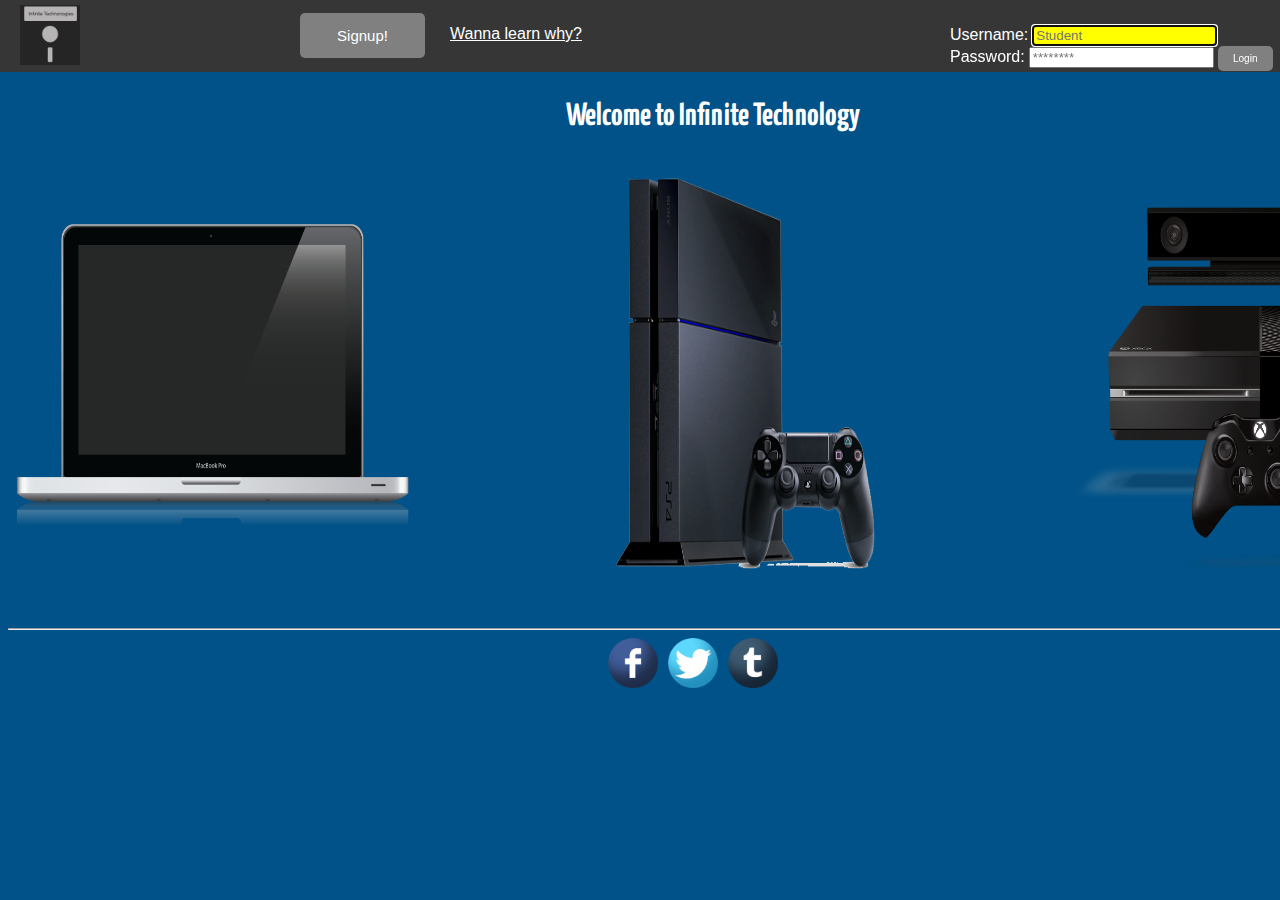
<file: Week 1/Manfredi_Chris_PWA2/index.html>
<!doctype html>  

<!--
	This is the main index of the application
	
	All your script tags should be at the bottom of this file
	
	The only html element in the body is the container div
	Your code should load your page templates into the container
-->

<html lang="en">
<head>

	<meta charset="utf-8">
	<meta http-equiv="X-UA-Compatible" content="IE=edge,chrome=1">
	
	<title>Infinite Technology</title>
	<meta name="description" content="">
	<meta name="author" content="">
	
	<!--  Mobile viewport optimized: j.mp/bplateviewport -->
	<meta name="viewport" content="width=device-width, initial-scale=1.0">
	
	<!-- CSS concatenated and minified via ant build script-->
	<link rel="stylesheet" href="css/style.css">
	<!-- end CSS-->
    
    <link href='http://fonts.googleapis.com/css?family=Yanone+Kaffeesatz' rel='stylesheet' type='text/css'>
	
</head>

<body>
    
    <h1> Welcome to Infinite Technology </h1>
    
    <div id="topbar"></div>
    
    <input type="submit" class="cta" value="Signup!" title="Subscribe" />
    
    <div id="wannalearnwhy">
    <a href="url">Wanna learn why?</a>
    </div>

    <form class="form">
        
        <!-- First Name -->
        <label for="firstname">Username:</label>
        <input type="text" id="firstname" placeholder="Student" autocomplete="off" autofocus>
        
        <!-- Last Name -->
        <label for="lastname">Password:</label>
        <input type="password" id="lastname" placeholder="********" autocomplete="off">
        
        <input type="button" value="Login" id="login">
    </form>
    
    <div id="logo">
    <img src="images/logo.jpg" alt="Logo" width="60px" height="60px">
    </div>
    
    <div class="products"> 
        
<div id="mac">
<a href="#"><img src="images/macbook_pro_vector_by_black__werewolf-d48pz1u.png" alt="mac" width="425px" height="400px"></a>
</div>

<div id="ps4">
<a href="#"><img src="images/ps4.png" alt="ps4" width="425px" height="400px"></a>
</div>

<div id="xboxone">        
<a href="#"><img src="images/xboxone.png" alt="xboxone" width="425px" height="400px"></a>
    </div>

</div>

<div id="footer">

<hr>
<div id="facebook">        
<a href="#"><img src="images/facebook.png" alt="Facebook" width="50px" height="50px"></a>
</div>

<div id="twitter">        
<a href="#"><img src="images/twitter.png" alt="Twitter" width="50px" height="50px"></a>
</div>
    
<div id="tumblr">        
<a href="#"><img src="images/tumblr.png" alt="Tumblr" width="50px" height="50px"></a>
</div>
    
</div>

    
	
	
	
	<!-- jquery -->
	<script src="//ajax.googleapis.com/ajax/libs/jquery/1.11.0/jquery.min.js"></script>
	<!-- plugins -->

	
	<!-- main -->
	<script type="text/javascript" src="js/main.js"></script>
  
</body>
</html>
</file>
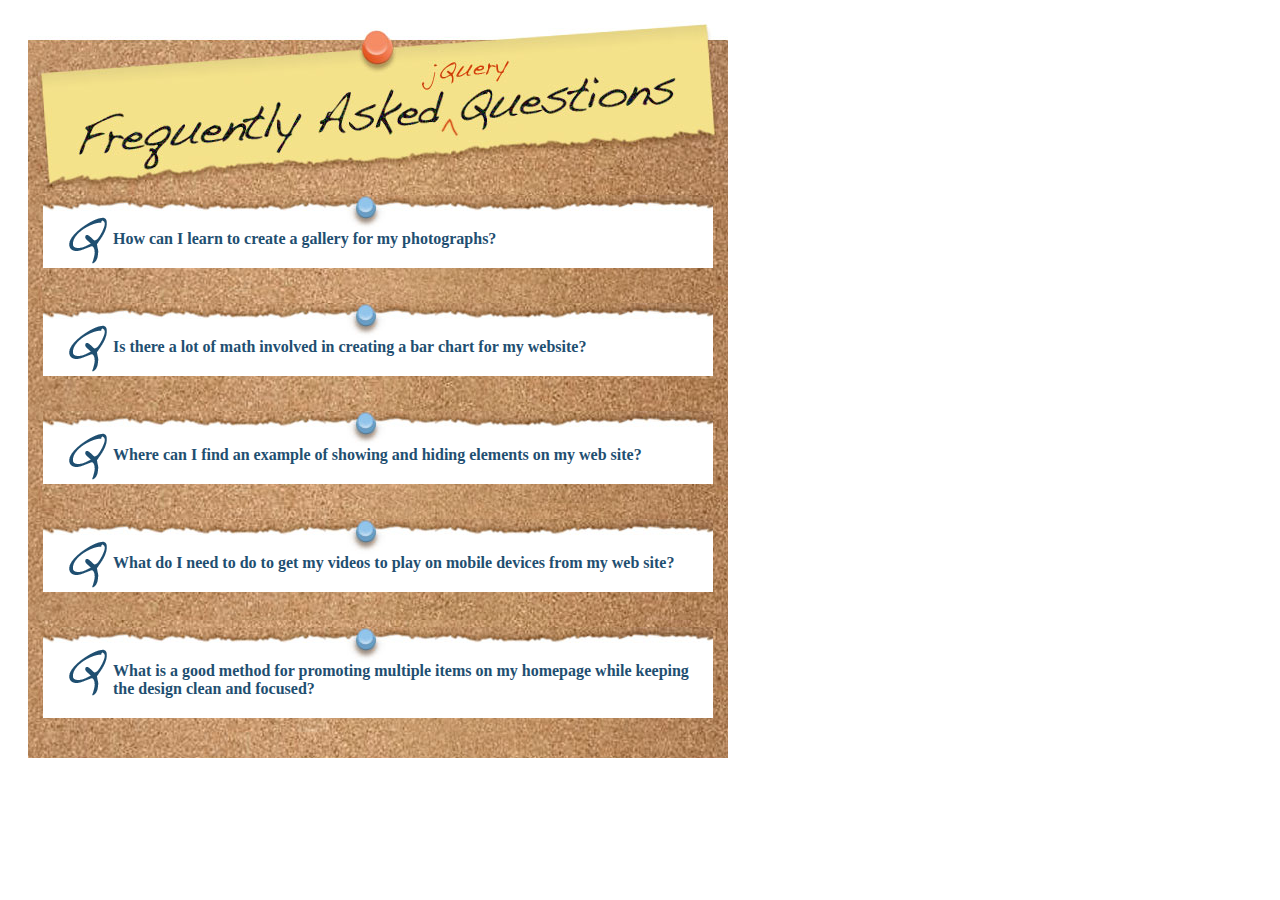
<file: Week 2/Manfredi_Chris_wk2activity/Exercise Files/4 - Final Project/index.html>
<!DOCTYPE html PUBLIC "-//W3C//DTD XHTML 1.0 Transitional//EN" "http://www.w3.org/TR/xhtml1/DTD/xhtml1-transitional.dtd">
<html xmlns="http://www.w3.org/1999/xhtml">
	<head>
		<meta http-equiv="Content-Type" content="text/html; charset=UTF-8" />
		<title>FAQ Listing</title>
		<link rel="stylesheet" type="text/css" href="includes/faq.css" />
		<script type="text/javascript" src="includes/jquery-1.6.min.js"></script>
		<script type="text/javascript" src="includes/faq.js"></script>
	</head>
	<body>

		<div class="faq_container">
			<img src="images/corkboard_heading.jpg" alt="corkboard_heading" width="700" height="175" />

			<!-- Question -->
			<div class="faq">
				<div class="faq_question">
					<p>How can I learn to create a gallery for my photographs?</p>
				</div>
				<div class="faq_answer_container">
					<div class="faq_answer">
						<p>The course listed below covers this topic.</p>
						<ul>
							<li><a href="http://www.lynda.com/Dreamweaver-CS3-tutorials/Create-an-Interactive-Photo-Gallery-with-jQuery-and-Dreamweaver/80446-2.html">Create an Interactive Photo Gallery with jQuery and Dreamweaver</a></li>
						</ul>
					</div>
				</div>
			</div>
			
			<!-- Question -->
			<div class="faq" id="barchart">
				<div class="faq_question">
					<p>Is there a lot of math involved in creating a bar chart for my website?</p>
				</div>
				<div class="faq_answer_container">
					<div class="faq_answer">
						<p><img src="images/diagram.jpg" width="190" height="150" alt="diagram" style="float:right;margin-left:20px;" />In the courses listed below, the instructor shows you how to calculate the heights of each bar based on the size of the bars' container. When using jQuery, the amount of math is surprisingly small! The advantage of this approach is that the chart dimensions can be changed and the bars' height will be set in relation to each other and the height of the chart.</p>
						<ul>
							<li><a href="http://www.lynda.com/jQuery-1-5-tutorials/Create-an-Animated-Bar-Chart-with-jQuery/86001-2.html">Create an Animated Bar Chart with jQuery</a></li>
							<li><a href="http://www.lynda.com/jQuery-1-5-tutorials/Create-an-Animated-Bar-Chart-with-jQuery-and-Dreamweaver/93385-2.html">Create an Animated Bar Chart with jQuery and Dreamweaver</a></li>
						</ul>
					</div>
				</div>
			</div>

			<!-- Question -->
			<div class="faq">
				<div class="faq_question">
					<p>Where can I find an example of showing and hiding elements on my web site?</p>
				</div>
				<div class="faq_answer_container">
					<div class="faq_answer">
						<p>Have a look at the courses below for examples of HTML elements being displayed based on a form element drop-down menu.</p>
						<ul>
							<li><a href="http://www.lynda.com/jQuery-1-5-tutorials/Create-an-Interactive-Map-with-jQuery/87636-2.html">Create an Interactive Map with jQuery</a></li>
							<li><a href="http://www.lynda.com/jQuery-1-5-tutorials/jQuery-Projects-Creating-an-Interactive-Map/80444-2.html">Create an Interactive Map with jQuery and Dreamweaver</a></li>
						</ul>
					</div>
				</div>
			</div>
			
			<!-- Question -->
			<div class="faq">
				<div class="faq_question">
					<p>What do I need to do to get my videos to play on mobile devices from my web site?</p>
				</div>
				<div class="faq_answer_container">
					<div class="faq_answer">
						<p>In the courses listed below, the instructor shows you how to set up videos to play back on computers, tablets, and hand-held devices.</p>
						<ul>
							<li><a href="http://www.lynda.com/jQuery-tutorials/Create-an-Interactive-Video-Gallery-with-jQuery/85999-2.html">Create an Interactive Video Gallery with jQuery</a></li>
							<li><a href="http://www.lynda.com/Dreamweaver-CS3-tutorials/Create-an-Interactive-Video-Gallery-with-jQuery-and-Dreamweaver/87000-2.html">Create an Interactive Video Gallery with jQuery and Dreamweaver</a></li>
						</ul>
					</div>
				</div>
			</div>
			
			<!-- Question -->
			<div class="faq">
				<div class="faq_question">
					<p>What is a good method for promoting multiple items on my homepage while keeping the design clean and focused?</p>
				</div>
				<div class="faq_answer_container">
					<div class="faq_answer">
						<p>The following courses provide step-by-step instruction for creating a rotating marquee for your homepage. This marquee features navigation buttons and supports any number of panels, and is based on standard HTML markup.</p>
						<ul>
							<li><a href="http://www.lynda.com/Dreamweaver-CS3-tutorials/Create-an-Interactive-Homepage-Marquee-with-jQuery-and-Dreamweaver/80445-2.html">Create an Interactive Homepage Marquee with jQuery and Dreamweaver</a></li>
						</ul>
						<p><em>See also:</em></p>
						<ul>
							<li><a href="http://www.lynda.com/jQuery-tutorials/Set-a-Marquee-to-Autoplay-with-jQuery/85223-2.html">Set a Marquee to Autoplay with jQuery</a></li>
							<li><a href="http://www.lynda.com/Dreamweaver-CS3-tutorials/Set-a-Marquee-to-Autoplay-with-jQuery-and-Dreamweaver/85224-2.html">Set a Marquee to Autoplay with jQuery and Dreamweaver</a></li>
						</ul>
					</div>
				</div>
			</div>
			
		</div>
			
					
	</body>
</html>
</file>
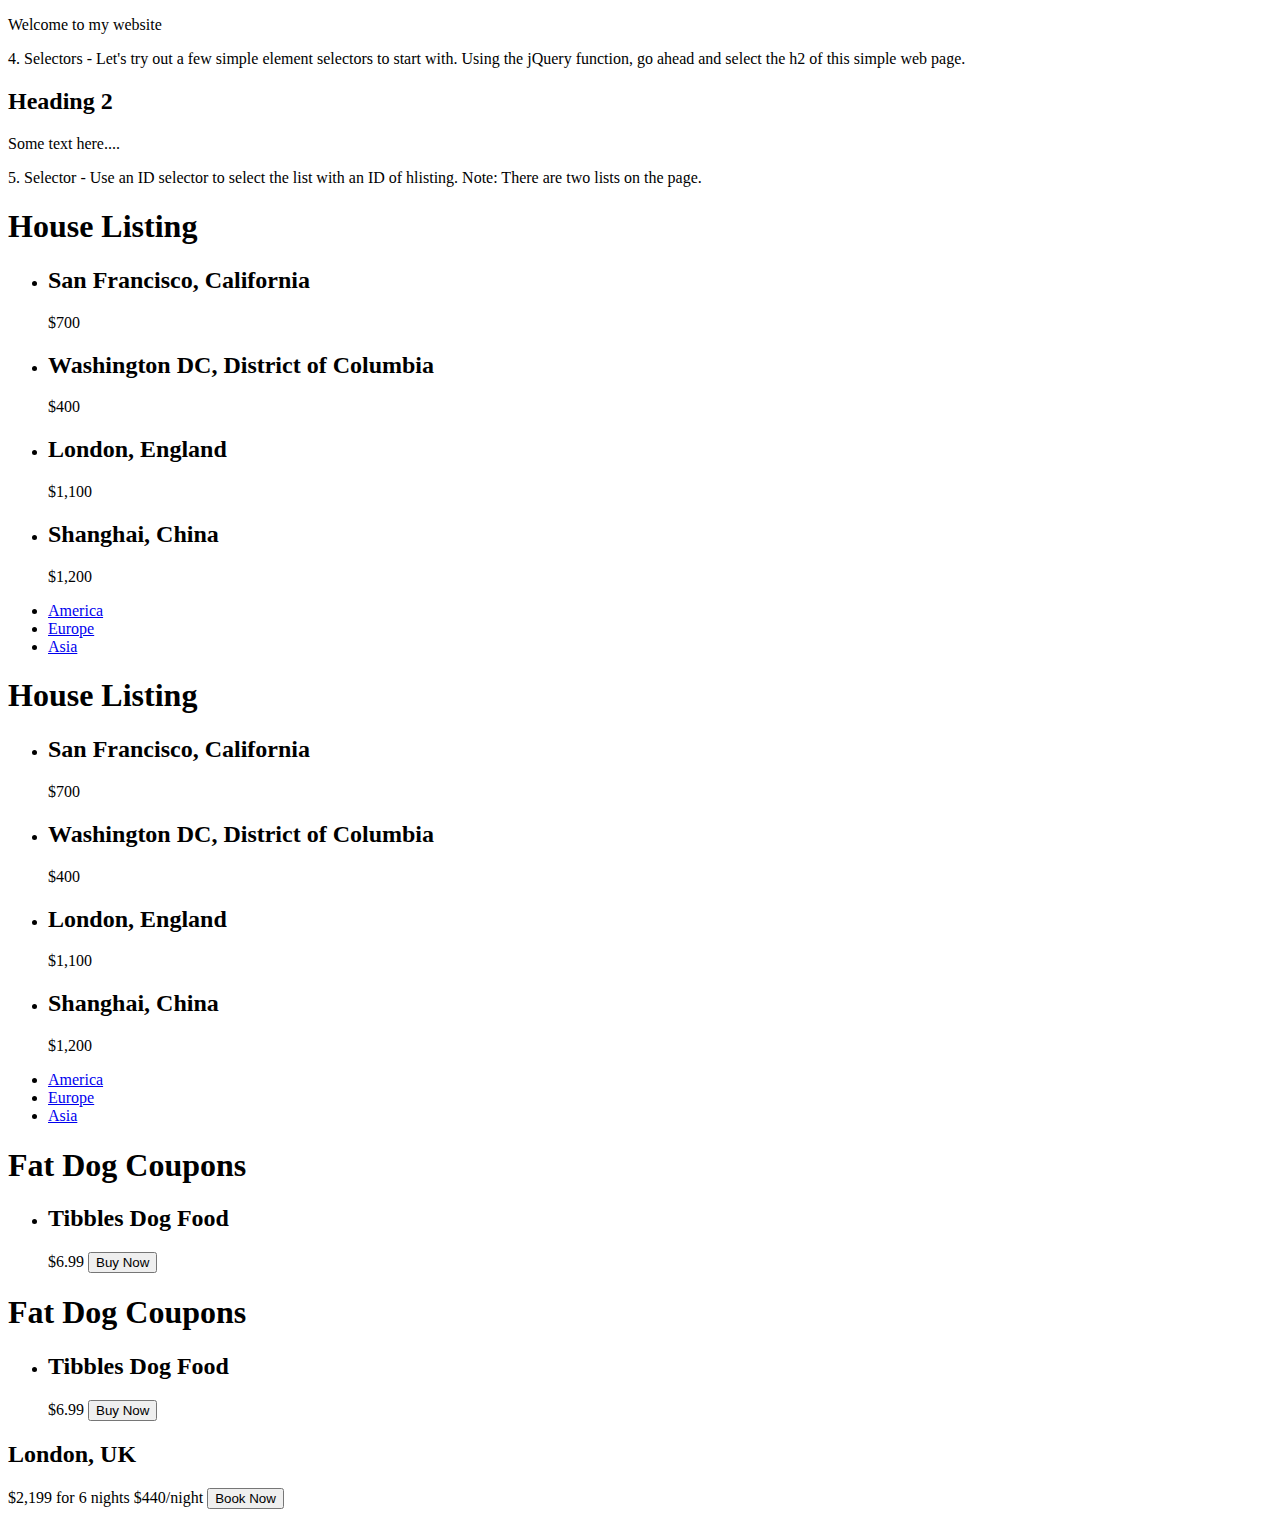
<file: Week 1/Manfredi_Chris_Activity_Week1/wk1Activity.html>
<!doctype html>
<html>
<head>
<meta charset="UTF-8">
<title>Week 1: jQuery Fundamentals</title>
<!--Include your name in the head of this document.-->
<!--Selectors, Manipulators and CSS Methods-->
    <script type="text/javascript" src="js/jquery-1.11.0.min.js">
    </script>
    <script type="text/javascript" src="js/wk1activity.js">
    </script>
    
</head>

<body>
    
<p id="paragraph"> Welcome to my website</p>

<p>
4. Selectors -  Let's try out a few simple element selectors to start with. Using the jQuery function, go ahead and select the h2 of this simple web page.
</p>

<h2>Heading 2</h2>
<p> Some text here....</p>


<p>5. Selector - Use an ID selector to select the list with an ID of hlisting. Note: There are two lists on the page. </p>

<div id="wrapper">
  <h1>House Listing</h1>
  	<ul id="hlisting">
   		<li class="hlisting america">
     		 <h2>San Francisco, California</h2>
      			<span class="details">$700</span>
    	</li>
    	<li class="hlisting america">
     		 <h2>Washington DC, District of Columbia</h2>
      			<span class="details">$400</span>
    	</li>
   		<li class="hlisting europe">
     		 <h2>London, England</h2>
      			<span class="details">$1,100</span>
    	</li>
   		<li class="hlisting asia">
     		 <h2>Shanghai, China</h2>
      		<span class="details">$1,200</span>
    	</li>
  </ul>

</div>
 
 <ul class="sorting">
    <li><a href="#">America</a></li>
    <li><a href="#">Europe</a></li>
    <li><a href="#">Asia</a></li>
  </ul>



<!--6. Using a class selector, select all the house listings with a class of america.-->

<div id="wrapper">
  <h1>House Listing</h1>
  	<ul id="hlisting">
   		<li class="hlisting america">
     		 <h2>San Francisco, California</h2>
      			<span class="details">$700</span>
    	</li>
    	<li class="hlisting america">
     		 <h2>Washington DC, District of Columbia</h2>
      			<span class="details">$400</span>
    	</li>
   		<li class="hlisting europe">
     		 <h2>London, England</h2>
      			<span class="details">$1,100</span>
    	</li>
   		<li class="hlisting asia">
     		 <h2>Shanghai, China</h2>
      		<span class="details">$1,200</span>
    	</li>
  </ul>

</div>
 
 <ul class="sorting">
    <li><a href="#">America</a></li>
    <li><a href="#">Europe</a></li>
    <li><a href="#">Asia</a></li>
  </ul>


<!--7. Manuplating-Create a span node with the phone number, 1-555-Tibbles and set it to the message variable.-->

<div id="container">
  <h1>Fat Dog Coupons</h1>
  <ul>
    <li class="usa coupons">
      <h2>Tibbles Dog Food</h2>
      <span class="details">$6.99</span>
      <button class="buy">Buy Now</button>
    </li>
  </ul>
</div>

<!--8. Manuplating - Add the phone number immediately before the "Buy Now" button. -->

<div id="container">
  <h1>Fat Dog Coupons</h1>
  <ul>
    <li class="usa coupons">
      <h2>Tibbles Dog Food</h2>
      <span class="details">$6.99</span>
      <button class="buy">Buy Now</button>
    </li>
  </ul>
</div>

<!--9. CSS - Set the background-color to #252b30 using the css method whenever the mouseenter event is triggered.-->


<div id="container">
<li class="trip uk" data-discount="149">
      <h2>London, UK</h2>
      <span class="details">$2,199 for 6 nights</span>
      <span class="per-night"><span class="price">$440</span>/night</span>
      <button class="book">Book Now</button>
</li>
</div>

<!--1. Embed the Google CDN-->


<!--2. Embed the jquery library to this html document.-->
<script type="text/javascript" src="js/jquery-1.11.0.min.js"></script>


<!--3. Embed your custom jQuery file to this html document.-->
<script type="text/javascript" src="js/wk1activity.js"></script>


</body>
</html>
</file>
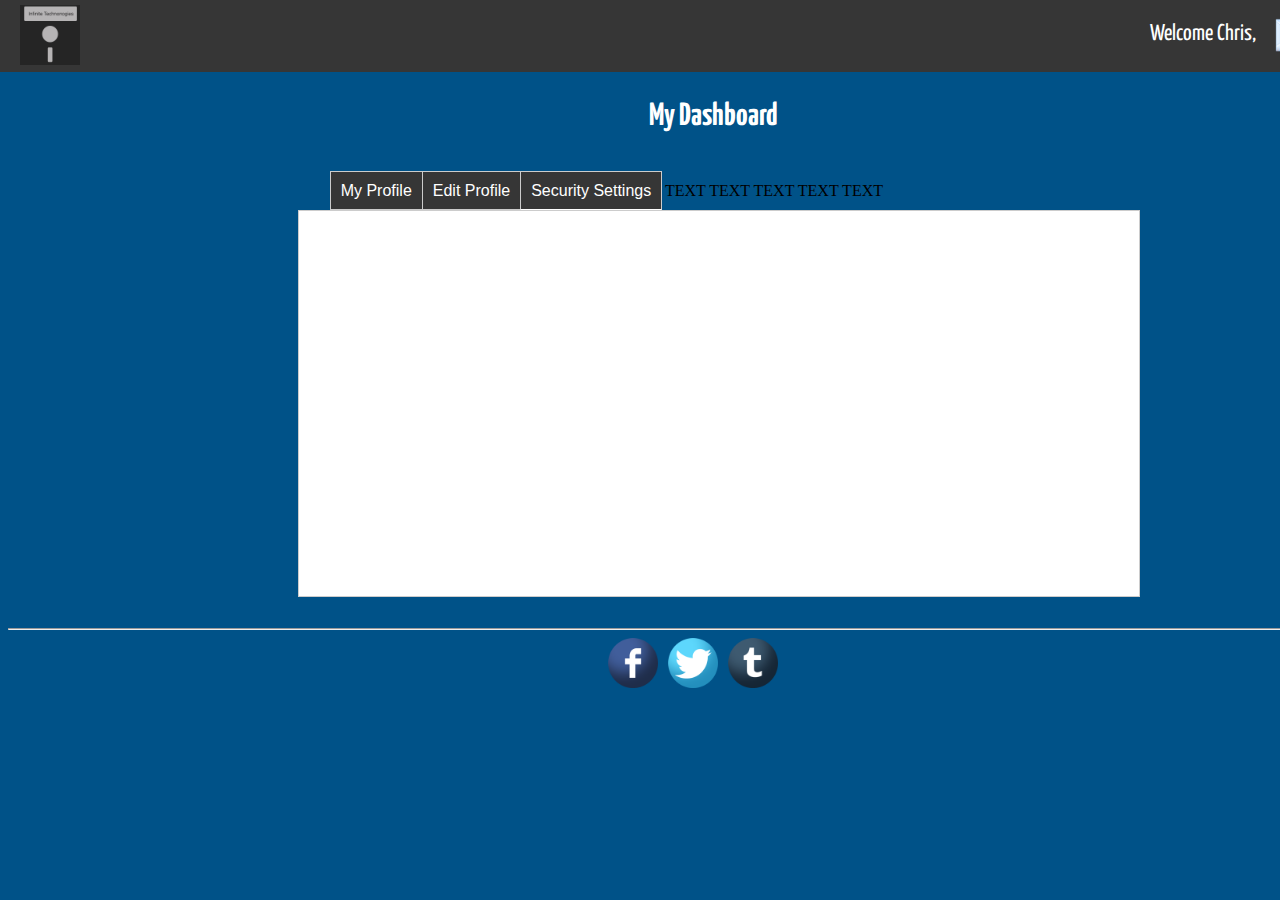
<file: Week 1/Manfredi_Chris_PWA2/dashboard.html>
<!doctype html>  

<!--
	This is the main index of the application
	
	All your script tags should be at the bottom of this file
	
	The only html element in the body is the container div
	Your code should load your page templates into the container
-->

<html lang="en">
<head>

	<meta charset="utf-8">
	<meta http-equiv="X-UA-Compatible" content="IE=edge,chrome=1">
	
	<title>Infinite Technology</title>
	<meta name="description" content="">
	<meta name="author" content="">
	
	<!--  Mobile viewport optimized: j.mp/bplateviewport -->
	<meta name="viewport" content="width=device-width, initial-scale=1.0">
	
	<!-- CSS concatenated and minified via ant build script-->
	<link rel="stylesheet" href="css/style.css">
	<!-- end CSS-->
    
    <link href='http://fonts.googleapis.com/css?family=Yanone+Kaffeesatz' rel='stylesheet' type='text/css'>
	
</head>

<body>
    
    <h1> My Dashboard </h1>
    
    <div id="topbar"></div>
    
    <div id="logo">
    <img src="images/logo.jpg" alt="Logo" width="60px" height="60px">
    </div>
    
    <img src="images/messages.png" alt="Logo" width="50px" height="50px" id="messages">
    
    <img src="images/settings.png" alt="Logo" width="50px" height="50px" id="settings">
    
        <img src="images/arrow.png" alt="Logo" width="30px" height="30px" id="arrow">
    
    <div id="welcome">
        <p> Welcome Chris,</p>
        </div>
    
<div class="tabs">
    
   <div class="tab">
       <input type="radio" id="tab-1" name="tab-group-1" checked>
       <label for="tab-1">Security Settings</label>
       
       TEXT TEXT TEXT TEXT TEXT
       
       <div class="content">
           
       
       
       
       </div> 
   </div>
    
   <div class="tab">
       <input type="radio" id="tab-2" name="tab-group-1">
       <label for="tab-2">Edit Profile</label>
       
       <div class="content">
            <h3> About Me</h3>
           <textarea rows="3" cols="50"></textarea>
            <h3> About Me</h3>
           <textarea rows="3" cols="50"></textarea>
           
           <h3> Profile Picture </h3>
           <input name="profilepic" id="profilepic" type="file" />
           
           
                   <input type="button" value="Go" id="go">

           
           
        

       </div> 
   </div>
    
    <div class="tab">
       <input type="radio" id="tab-3" name="tab-group-1">
       <label for="tab-3">My Profile</label>
     
       <div class="content">
           
           <h4> Chris Manfredi</h4>
           
           <p> text text text text</p>
           
          <img src="images/picture.png" alt="ProfilePicture" width="230px" height="190px" class="profilepic">
           
                      <p id="profiltext"> text text text text</p>

           
            <h3> Chris Manfredi</h3>
       </div> 
   </div>
    
</div>

<div id="footer">

<hr>
<div id="facebook">        
<a href="#"><img src="images/facebook.png" alt="Facebook" width="50px" height="50px"></a>
</div>

<div id="twitter">        
<a href="#"><img src="images/twitter.png" alt="Twitter" width="50px" height="50px"></a>
</div>
    
<div id="tumblr">        
<a href="#"><img src="images/tumblr.png" alt="Tumblr" width="50px" height="50px"></a>
</div>
    
</div>

    
	
	
	
	<!-- jquery -->
	<script src="//ajax.googleapis.com/ajax/libs/jquery/1.11.0/jquery.min.js"></script>
	<!-- plugins -->

	
	<!-- main -->
	<script type="text/javascript" src="js/main.js"></script>
  
</body>
</html>
</file>
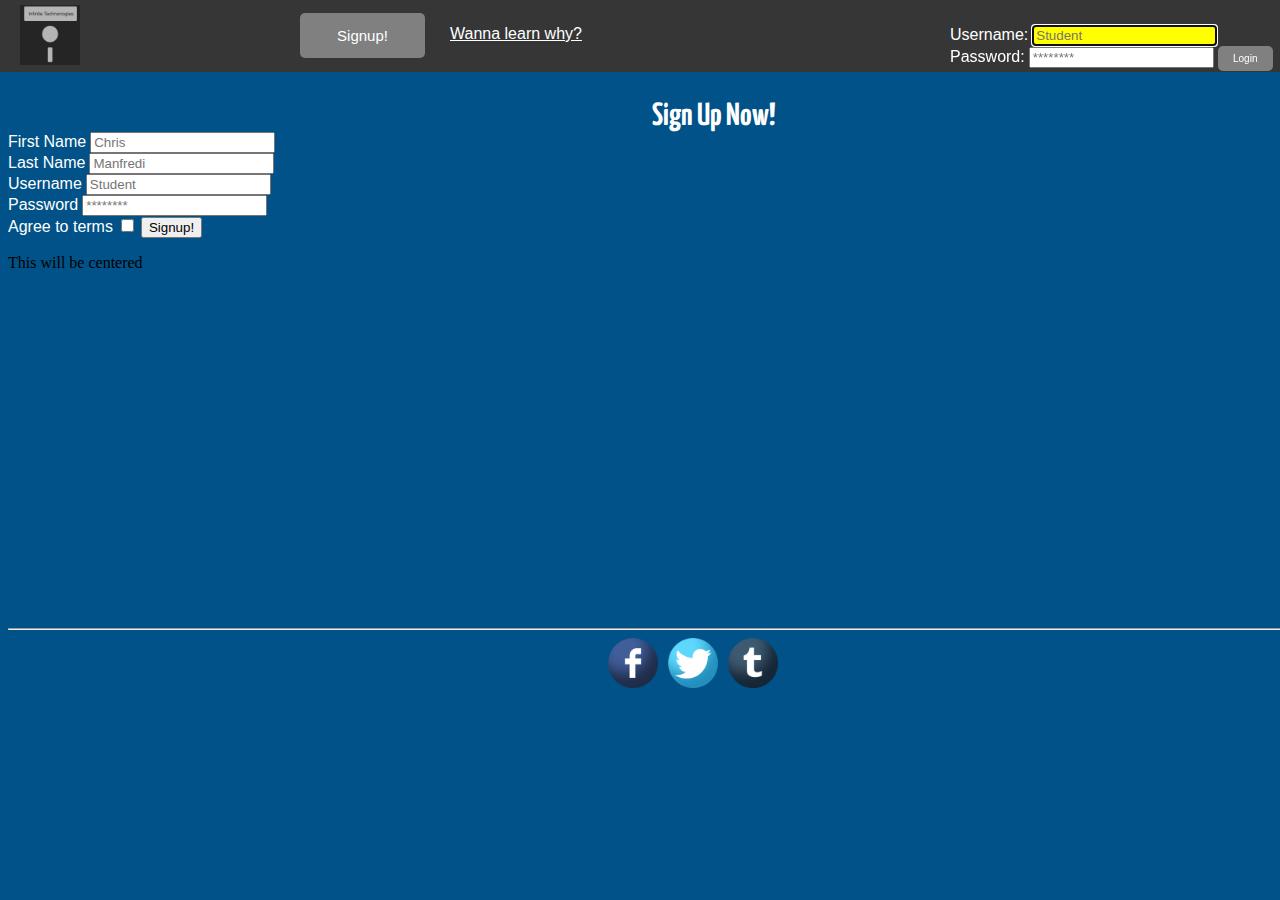
<file: Week 1/Manfredi_Chris_PWA2/signup.html>
<!doctype html>  

<!--
	This is the main index of the application
	
	All your script tags should be at the bottom of this file
	
	The only html element in the body is the container div
	Your code should load your page templates into the container
-->

<html lang="en">
<head>

	<meta charset="utf-8">
	<meta http-equiv="X-UA-Compatible" content="IE=edge,chrome=1">
	
	<title>Infinite Technology</title>
	<meta name="description" content="">
	<meta name="author" content="">
	
	<!--  Mobile viewport optimized: j.mp/bplateviewport -->
	<meta name="viewport" content="width=device-width, initial-scale=1.0">
	
	<!-- CSS concatenated and minified via ant build script-->
	<link rel="stylesheet" href="css/style.css">
	<!-- end CSS-->
    
    <link href='http://fonts.googleapis.com/css?family=Yanone+Kaffeesatz' rel='stylesheet' type='text/css'>
	
</head>

<body>
    
    <h1> Sign Up Now! </h1>
    
    <div id="topbar"></div>
    
    <input type="submit" class="cta" value="Signup!" />
    
    <div id="wannalearnwhy">
    <a href="url">Wanna learn why?</a>
    </div>

    <form class="form">
        
      
        <label for="firstname">Username:</label>
        <input type="text" id="firstname" placeholder="Student" autocomplete="off" autofocus>
        
      
        <label for="lastname">Password:</label>
        <input type="password" id="lastname" placeholder="********" autocomplete="off">
        
        <input type="button" value="Login" id="login">
    </form>
    
    <div id="logo">
    <img src="images/logo.jpg" alt="Logo" width="60px" height="60px">
    </div>
    
    <form class="signupform">
        
        
        <label for="firstname">First Name</label>
        <input type="text" placeholder="Chris" autocomplete="off" autofocus>
        
        <br>
        
        <label for="lastname">Last Name</label>
        <input type="text" placeholder="Manfredi" autocomplete="off" autofocus>
        
        <br>
        
        <label for="username">Username</label>
        <input type="text" placeholder="Student" autocomplete="off" autofocus>
        
        <br>
        
        <label for="password">Password</label>
        <input type="password" placeholder="********" autocomplete="off" autofocus>
        
        <br>
        
        <label for="firstname">Agree to terms</label>
        <input type="checkbox" autofocus>
        
        <input type="submit" class="signup" value="Signup!">
        
        <p> This will be centered</p>

        
</form>
        
    
    

<div id="footer">

<hr>
<div id="facebook">        
<a href="#"><img src="images/facebook.png" alt="Facebook" width="50px" height="50px"></a>
</div>

<div id="twitter">        
<a href="#"><img src="images/twitter.png" alt="Twitter" width="50px" height="50px"></a>
</div>
    
<div id="tumblr">        
<a href="#"><img src="images/tumblr.png" alt="Tumblr" width="50px" height="50px"></a>
</div>
    
</div>

    
	
	
	
	<!-- jquery -->
	<script src="//ajax.googleapis.com/ajax/libs/jquery/1.11.0/jquery.min.js"></script>
	<!-- plugins -->

	
	<!-- main -->
	<script type="text/javascript" src="js/main.js"></script>
  
</body>
</html>
</file>
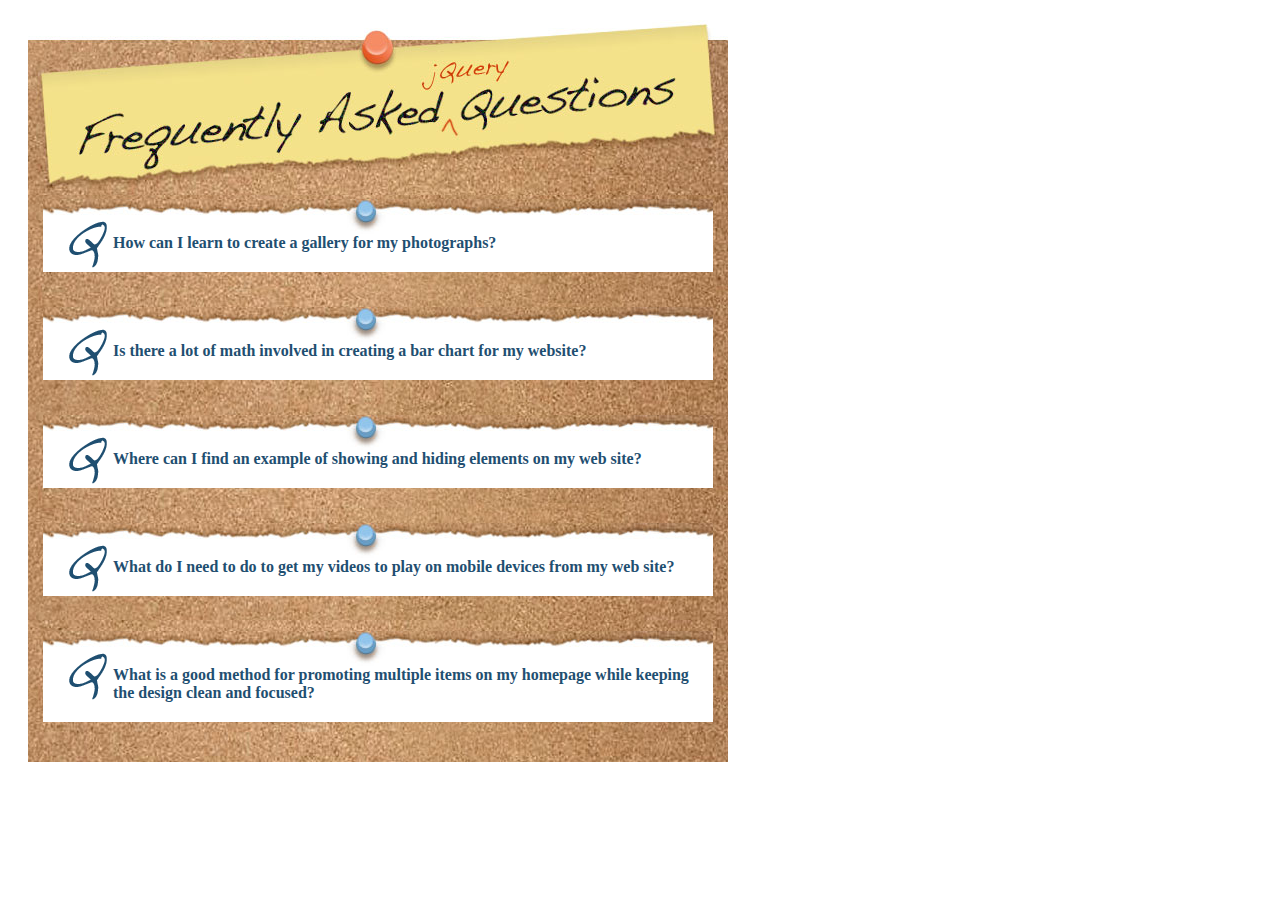
<file: Week 2/Manfredi_Chris_wk2activity/faq.html>
<!doctype html>  
<html lang="en">
<head>

	<meta charset="utf-8">
	<meta http-equiv="X-UA-Compatible" content="IE=edge,chrome=1">
	
	<title>FAQ</title>
	<meta name="description" content="">
	<meta name="author" content="">
	
	<!--  Mobile viewport optimized: j.mp/bplateviewport -->
	<meta name="viewport" content="width=device-width, initial-scale=1.0">
	
	<!-- CSS concatenated and minified via ant build script-->
	<link rel="stylesheet" href="css/style.css">
	<!-- end CSS-->
	
</head>

<body>
    
    <div class="faq_container">
        <img src="images/corkboard_heading.jpg"/>
            <!-- Question -->
<div class="faq">
	<div class="faq_question">
		<p>How can I learn to create a gallery for my photographs?</p>
	</div>
	<div class="faq_answer_container">
		<div class="faq_answer">
			<p>The course listed below covers this topic.</p>
			<ul>
				<li><a href="http://www.lynda.com/Dreamweaver-CS3-tutorials/Create-an-Interactive-Photo-Gallery-with-jQuery-and-Dreamweaver/80446-2.html">Create an Interactive Photo Gallery with jQuery and Dreamweaver</a></li>
			</ul>
		</div>
	</div>
</div>

<!-- Question -->
<div class="faq" id="barchart">
	<div class="faq_question">
		<p>Is there a lot of math involved in creating a bar chart for my website?</p>
	</div>
	<div class="faq_answer_container">
		<div class="faq_answer">
			<p><img src="images/diagram.jpg" width="190" height="150" alt="diagram" style="float:right;margin-left:20px;" />In the courses listed below, the instructor shows you how to calculate the heights of each bar based on the size of the bars' container. When using jQuery, the amount of math is surprisingly small! The advantage of this approach is that the chart dimensions can be changed and the bars' height will be set in relation to each other and the height of the chart.</p>
			<ul>
				<li><a href="http://www.lynda.com/jQuery-1-5-tutorials/Create-an-Animated-Bar-Chart-with-jQuery/86001-2.html">Create an Animated Bar Chart with jQuery</a></li>
				<li><a href="http://www.lynda.com/jQuery-1-5-tutorials/Create-an-Animated-Bar-Chart-with-jQuery-and-Dreamweaver/93385-2.html">Create an Animated Bar Chart with jQuery and Dreamweaver</a></li>
			</ul>
		</div>
	</div>
</div>

<!-- Question -->
<div class="faq">
	<div class="faq_question">
		<p>Where can I find an example of showing and hiding elements on my web site?</p>
	</div>
	<div class="faq_answer_container">
		<div class="faq_answer">
			<p>Have a look at the courses below for examples of HTML elements being displayed based on a form element drop-down menu.</p>
			<ul>
				<li><a href="http://www.lynda.com/jQuery-1-5-tutorials/Create-an-Interactive-Map-with-jQuery/87636-2.html">Create an Interactive Map with jQuery</a></li>
				<li><a href="http://www.lynda.com/jQuery-1-5-tutorials/jQuery-Projects-Creating-an-Interactive-Map/80444-2.html">Create an Interactive Map with jQuery and Dreamweaver</a></li>
			</ul>
		</div>
	</div>
</div>

<!-- Question -->
<div class="faq">
	<div class="faq_question">
		<p>What do I need to do to get my videos to play on mobile devices from my web site?</p>
	</div>
	<div class="faq_answer_container">
		<div class="faq_answer">
			<p>In the courses listed below, the instructor shows you how to set up videos to play back on computers, tablets, and hand-held devices.</p>
			<ul>
				<li><a href="http://www.lynda.com/jQuery-tutorials/Create-an-Interactive-Video-Gallery-with-jQuery/85999-2.html">Create an Interactive Video Gallery with jQuery</a></li>
				<li><a href="http://www.lynda.com/Dreamweaver-CS3-tutorials/Create-an-Interactive-Video-Gallery-with-jQuery-and-Dreamweaver/87000-2.html">Create an Interactive Video Gallery with jQuery and Dreamweaver</a></li>
			</ul>
		</div>
	</div>
</div>

<!-- Question -->
<div class="faq">
	<div class="faq_question">
		<p>What is a good method for promoting multiple items on my homepage while keeping the design clean and focused?</p>
	</div>
	<div class="faq_answer_container">
		<div class="faq_answer">
			<p>The following courses provide step-by-step instruction for creating a rotating marquee for your homepage. This marquee features navigation buttons and supports any number of panels, and is based on standard HTML markup.</p>
			<ul>
				<li><a href="http://www.lynda.com/Dreamweaver-CS3-tutorials/Create-an-Interactive-Homepage-Marquee-with-jQuery-and-Dreamweaver/80445-2.html">Create an Interactive Homepage Marquee with jQuery and Dreamweaver</a></li>
			</ul>
			<p><em>See also:</em></p>
			<ul>
				<li><a href="http://www.lynda.com/jQuery-tutorials/Set-a-Marquee-to-Autoplay-with-jQuery/85223-2.html">Set a Marquee to Autoplay with jQuery</a></li>
				<li><a href="http://www.lynda.com/Dreamweaver-CS3-tutorials/Set-a-Marquee-to-Autoplay-with-jQuery-and-Dreamweaver/85224-2.html">Set a Marquee to Autoplay with jQuery and Dreamweaver</a></li>
			</ul>
		</div>
	</div>
</div>
    </div>
    

	
	<!-- main -->
    <script type="text/javascript" src="js/jquery-1.6.min.js"></script> 
    <script type="text/javascript" src="js/faq.js"></script> 
    
</body>
</html>
</file>
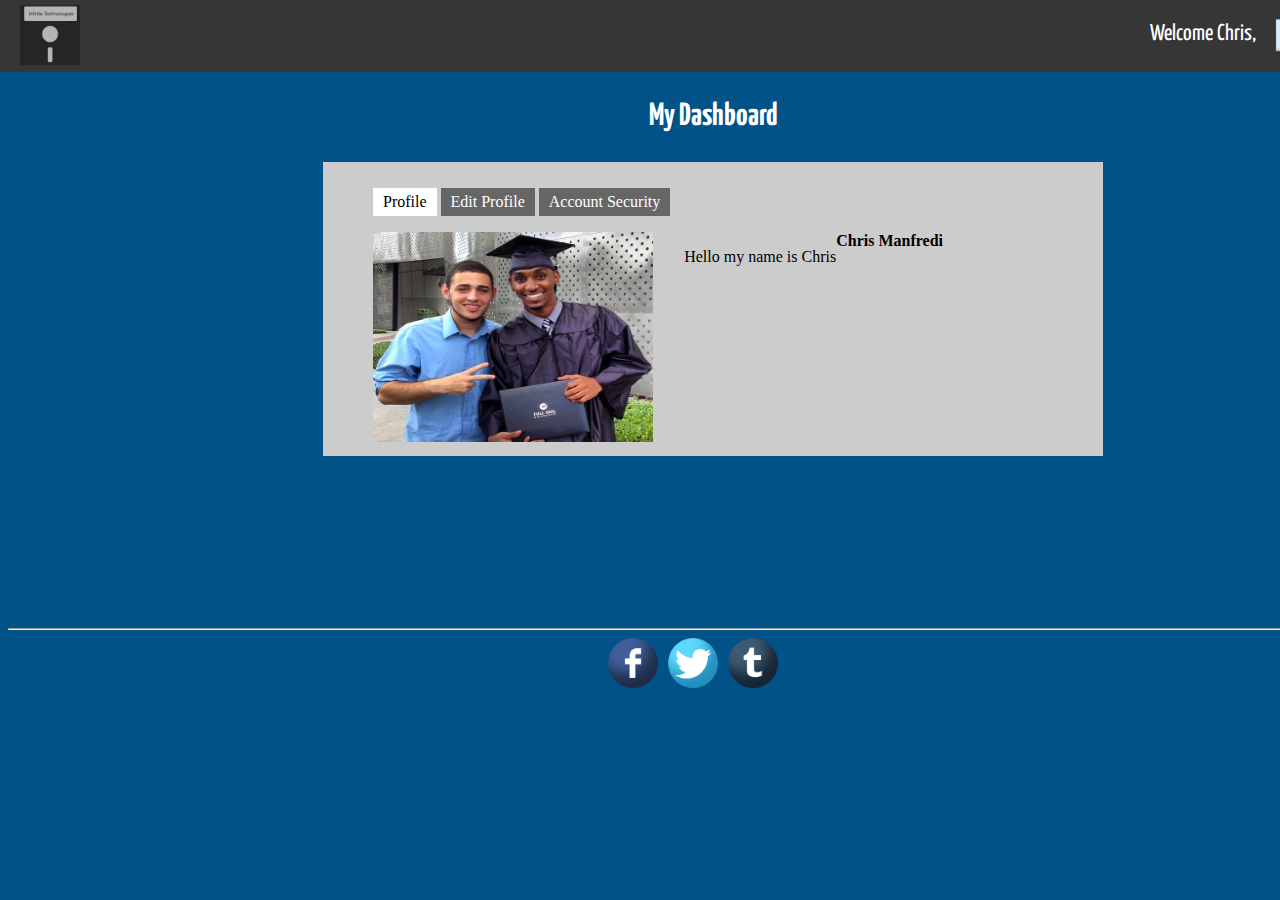
<file: Week 2/Manfredi_Christopher_Week2Milestone/dashboard.html>
<!doctype html>  

<!--
	This is the main index of the application
	
	All your script tags should be at the bottom of this file
	
	The only html element in the body is the container div
	Your code should load your page templates into the container
-->

<html lang="en">
<head>

	<meta charset="utf-8">
	<meta http-equiv="X-UA-Compatible" content="IE=edge,chrome=1">
	
	<title>Infinite Technology</title>
	<meta name="description" content="">
	<meta name="author" content="">
	
	<!--  Mobile viewport optimized: j.mp/bplateviewport -->
	<meta name="viewport" content="width=device-width, initial-scale=1.0">
	
	<!-- CSS concatenated and minified via ant build script-->
	<link rel="stylesheet" href="css/style.css">
	<!-- end CSS-->
    
    <link href='http://fonts.googleapis.com/css?family=Yanone+Kaffeesatz' rel='stylesheet' type='text/css'>
	
</head>

<body>
    
    <h1> My Dashboard </h1>
    
    <div id="topbar"></div>
    
    <div id="logo">
    <img src="images/logo.jpg" alt="Logo" width="60px" height="60px">
    </div>
    
    <img src="images/messages.png" alt="Logo" width="50px" height="50px" id="messages">
    
    <img src="images/settings.png" alt="Logo" width="50px" height="50px" id="settings">
    
        <img src="images/arrow.png" alt="Logo" width="30px" height="30px" id="arrow">
    
    <div id="welcome">
        <p> Welcome Chris,</p>
        </div>
    
    
<div class="mytabs">
    <ul class='tabs'>
        <li><a href='#tab1'>Profile</a></li>
        <li><a href='#tab2'>Edit Profile</a></li>
        <li><a href='#tab3'>Account Security</a></li>
    </ul>
    
    <div id='tab1'>
        <img src="images/picture.png" alt="ProfilePicture" width="280px" height="210px" class="profilepic">
        <h4> Chris Manfredi </h4>
        <p id="profile"> Hello my name is Chris</p>
        </div>
    <div id='tab2'>
        <h2> Edit Profile</h2>
        <textarea rows="7" cols="50"></textarea>
        <button class="save">Save</button>
        </div>
    <div id='tab3'>
        <label for="security">Display Birthday On Profile</label><br>
        <input type="radio" name="sex" value="male"> Yes <br>
        <input type="radio" name="sex" value="female"> No <br>
        
        <br>
        
        <label for="security">Login To Account Automatically</label><br>
        <input type="radio" name="sex" value="male"> Yes <br>
        <input type="radio" name="sex" value="female"> No <br>
        <button class="save">Save</button>
    </div>
</div>           
                    
<div id="footer">

<hr>
<div id="facebook">        
<a href="#"><img src="images/facebook.png" alt="Facebook" width="50px" height="50px"></a>
</div>

<div id="twitter">        
<a href="#"><img src="images/twitter.png" alt="Twitter" width="50px" height="50px"></a>
</div>
    
<div id="tumblr">        
<a href="#"><img src="images/tumblr.png" alt="Tumblr" width="50px" height="50px"></a>
</div>
    
</div>

    
	
	
	
	<!-- jquery -->
	<script src="http://ajax.googleapis.com/ajax/libs/jquery/1.11.0/jquery.min.js"></script>
	<!-- plugins -->

	
	<!-- main -->
	<script type="text/javascript" src="js/main.js"></script>
  
</body>
</html>
</file>
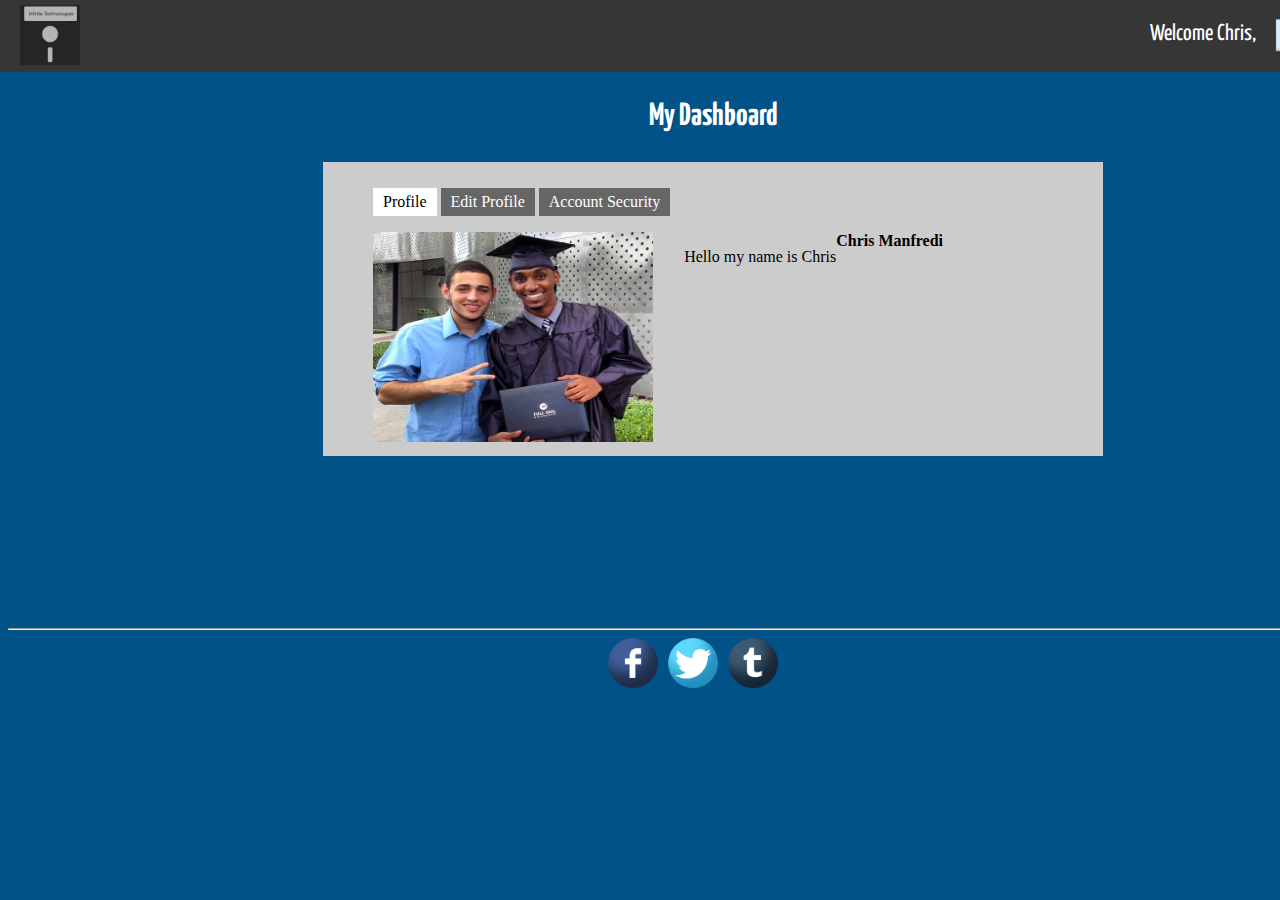
<file: Week 2/Manfredi_Christopher_Week2Milestone/projects.html>
<!doctype html>  

<!--
	This is the main index of the application
	
	All your script tags should be at the bottom of this file
	
	The only html element in the body is the container div
	Your code should load your page templates into the container
-->

<html lang="en">
<head>

	<meta charset="utf-8">
	<meta http-equiv="X-UA-Compatible" content="IE=edge,chrome=1">
	
	<title>Infinite Technology</title>
	<meta name="description" content="">
	<meta name="author" content="">
	
	<!--  Mobile viewport optimized: j.mp/bplateviewport -->
	<meta name="viewport" content="width=device-width, initial-scale=1.0">
	
	<!-- CSS concatenated and minified via ant build script-->
	<link rel="stylesheet" href="css/style.css">
	<!-- end CSS-->
    
    <link href='http://fonts.googleapis.com/css?family=Yanone+Kaffeesatz' rel='stylesheet' type='text/css'>
	
</head>

<body>
    
    <h1> My Dashboard </h1>
    
    <div id="topbar"></div>
    
    <div id="logo">
    <img src="images/logo.jpg" alt="Logo" width="60px" height="60px">
    </div>
    
    <img src="images/messages.png" alt="Logo" width="50px" height="50px" id="messages">
    
    <img src="images/settings.png" alt="Logo" width="50px" height="50px" id="settings">
    
        <img src="images/arrow.png" alt="Logo" width="30px" height="30px" id="arrow">
    
    <div id="welcome">
        <p> Welcome Chris,</p>
        </div>
    
    
<div class="mytabs">
    <ul class='tabs'>
        <li><a href='#tab1'>Profile</a></li>
        <li><a href='#tab2'>Edit Profile</a></li>
        <li><a href='#tab3'>Account Security</a></li>
    </ul>
    
    <div id='tab1'>
        <img src="images/picture.png" alt="ProfilePicture" width="280px" height="210px" class="profilepic">
        <h4> Chris Manfredi </h4>
        <p id="profile"> Hello my name is Chris</p>
        </div>
    <div id='tab2'>
        <h2> Edit Profile</h2>
        <textarea rows="7" cols="50"></textarea>
        <button class="save">Save</button>
        </div>
    <div id='tab3'>
        <label for="security">Display Birthday On Profile</label><br>
        <input type="radio" name="sex" value="male"> Yes <br>
        <input type="radio" name="sex" value="female"> No <br>
        
        <br>
        
        <label for="security">Login To Account Automatically</label><br>
        <input type="radio" name="sex" value="male"> Yes <br>
        <input type="radio" name="sex" value="female"> No <br>
        <button class="save">Save</button>
    </div>
</div>           
                    
<div id="footer">

<hr>
<div id="facebook">        
<a href="#"><img src="images/facebook.png" alt="Facebook" width="50px" height="50px"></a>
</div>

<div id="twitter">        
<a href="#"><img src="images/twitter.png" alt="Twitter" width="50px" height="50px"></a>
</div>
    
<div id="tumblr">        
<a href="#"><img src="images/tumblr.png" alt="Tumblr" width="50px" height="50px"></a>
</div>
    
</div>

    
	
	
	
	<!-- jquery -->
	<script src="http://ajax.googleapis.com/ajax/libs/jquery/1.11.0/jquery.min.js"></script>
	<!-- plugins -->

	
	<!-- main -->
	<script type="text/javascript" src="js/main.js"></script>
  
</body>
</html>
</file>
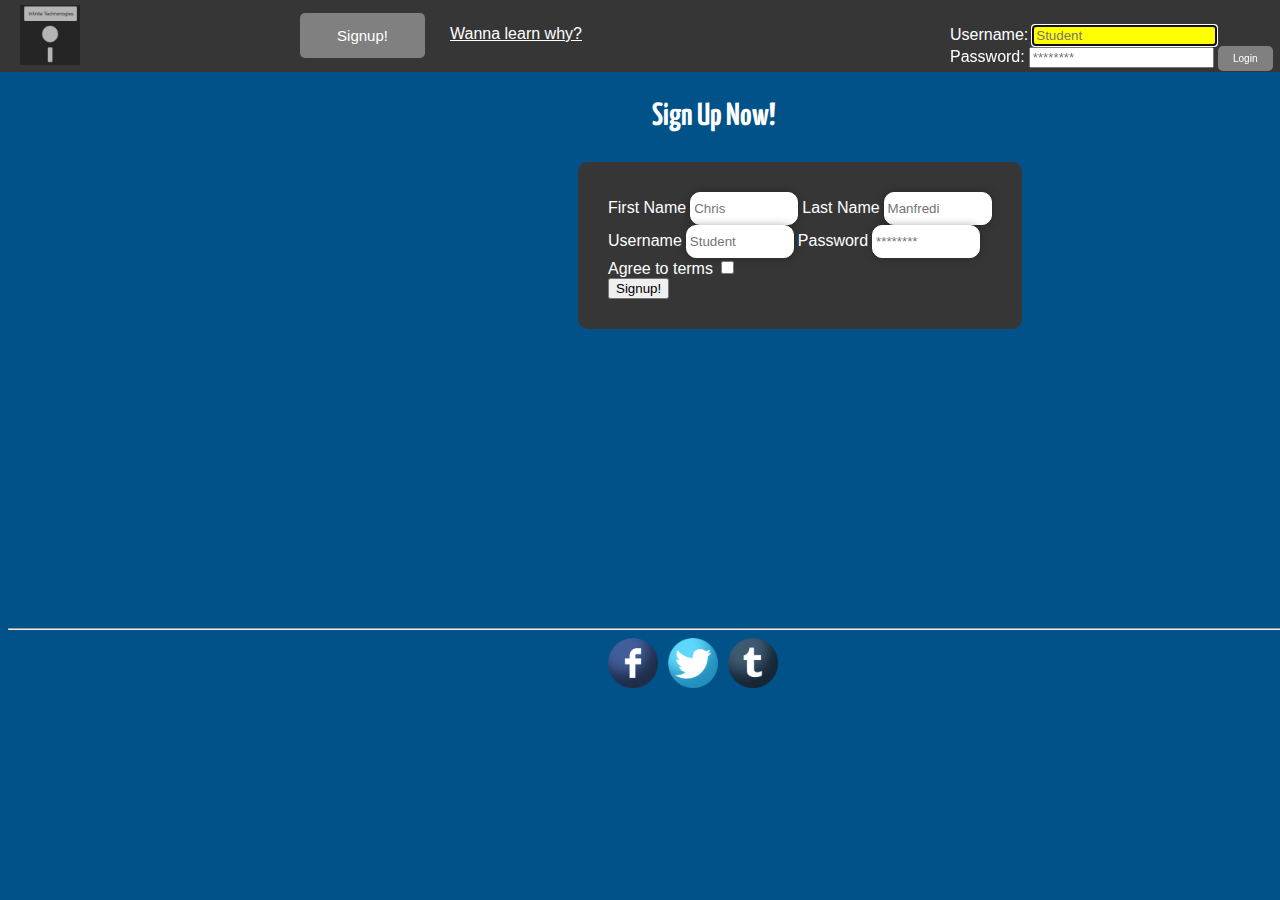
<file: Week 2/Manfredi_Christopher_Week2Milestone/signup.html>
<!doctype html>  

<!--
	This is the main index of the application
	
	All your script tags should be at the bottom of this file
	
	The only html element in the body is the container div
	Your code should load your page templates into the container
-->

<html lang="en">
<head>

	<meta charset="utf-8">
	<meta http-equiv="X-UA-Compatible" content="IE=edge,chrome=1">
	
	<title>Infinite Technology</title>
	<meta name="description" content="">
	<meta name="author" content="">
	
	<!--  Mobile viewport optimized: j.mp/bplateviewport -->
	<meta name="viewport" content="width=device-width, initial-scale=1.0">
	
	<!-- CSS concatenated and minified via ant build script-->
	<link rel="stylesheet" href="css/style.css">
	<!-- end CSS-->
    
    <link href='http://fonts.googleapis.com/css?family=Yanone+Kaffeesatz' rel='stylesheet' type='text/css'>
	
</head>

<body>
    
    <h1> Sign Up Now! </h1>
    
    <div id="topbar"></div>
    
    <input type="submit" class="cta" value="Signup!" />
    
    <div id="wannalearnwhy">
    <a href="url">Wanna learn why?</a>
    </div>

    <form class="form">
        
      
        <label for="firstname">Username:</label>
        <input type="text" id="firstname" placeholder="Student" autocomplete="off" autofocus>
        
      
        <label for="lastname">Password:</label>
        <input type="password" id="lastname" placeholder="********" autocomplete="off">
        
        <input type="button" value="Login" id="login">
    </form>
    
    <div id="logo">
    <img src="images/logo.jpg" alt="Logo" width="60px" height="60px">
    </div>
    
    <form class="signupform">
        
        
        <label for="signup">First Name</label>
        <input type="text" placeholder="Chris" autocomplete="off" autofocus class="mastertooltip" title="Enter Your First Name">
        
        
        <label for="signup">Last Name</label>
        <input type="text" placeholder="Manfredi" autocomplete="off" autofocus class="mastertooltip" title="Enter Your Last Name">
        
        <br>
        
        <label for="signup">Username</label>
        <input type="text" placeholder="Student" autocomplete="off" autofocus class="mastertooltip" title="Enter Your Username">
        
        
        
        <label for="signup">Password</label>
        <input type="password" placeholder="********" autocomplete="off" autofocus class="mastertooltip" title="Enter Your Password">
        
        <br>
        
        <label for="signup">Agree to terms</label>
        <input type="checkbox" autofocus>
        
        <br>
        
        <input type="submit" class="signupbtn" value="Signup!">
        

        
</form>
        
    
    

<div id="footer">

<hr>
<div id="facebook">        
<a href="#"><img src="images/facebook.png" alt="Facebook" width="50px" height="50px"></a>
</div>

<div id="twitter">        
<a href="#"><img src="images/twitter.png" alt="Twitter" width="50px" height="50px"></a>
</div>
    
<div id="tumblr">        
<a href="#"><img src="images/tumblr.png" alt="Tumblr" width="50px" height="50px"></a>
</div>
    
</div>

    
	
	
	
	<!-- jquery -->
<script src="http://code.jquery.com/jquery-1.11.0.min.js"></script>	<!-- plugins -->

	
	<!-- main -->
	<script type="text/javascript" src="js/main.js"></script>
  
</body>
</html>
</file>
<file: Week 1/Manfredi_Chris_PWA2/css/style.css>
body {
    width: 960px;  
    height: 450px;
    background-color: #005288;
}

#topbar {
    position:absolute;
    top:0;
    left:0;
    width: 100%;
    height:72px;
    background-color:#363636;
}

h1 {
    text-align: center;
    margin: 100px 0 0 450px;
    color: white;
    font-family: 'Yanone Kaffeesatz', sans-serif;
}

h3 {
    text-align: center;   
}

h4 {
    float: right;   
    padding-left: 90px;
}

#welcome {
    position: absolute;
    left: 1150px;
    top: 0;
    color: white;
    font-family: 'Yanone Kaffeesatz', sans-serif;
    font-size: 23px;

}

.form {
    position: absolute;
    left: 950px;
    top: 20px;
    margin-top: 5px;
}

input:focus {
    background-color: yellow;   
}

textarea {
    width: 100%;   
}

#login {
    border-radius: 5px;
    border: 0;
    width: 55px;
    height:25px;
    font-family: sans-serif;
    font-size: 10px;
    background-color: grey;
    color: white;
    padding-bottom: 1px;
}

#signup {
    width: 125px; 
    height: 60px;
}

#go {
    border-radius: 5px;
    border: 0;
    width: 80px;
    height:35px;
    font-family: sans-serif;
    font-size: 10px;
    background-color: grey;
    color: white;
    padding-bottom: 1px;
    margin-left: 355px;
    margin-top: 15px;

       
}

.cta { 
    border-radius: 5px;
    border: 0;
    width: 125px;
    height:45px;
    font-family: sans-serif;
    font-size: 15px;
    background-color: grey;
    color: white;
    position: absolute;
    left: 300px;
    top: 13px;
} 

#wannalearnwhy {
    position: absolute;
    left: 450px;
    top: 25px;
    font-family: sans-serif;
}

#wannalearnwhy a {
    color: white;   
}

input[value=Signup] {
    padding: 20px;   
}

#logo {
    width: 250px;
    height: 250px;
    position: absolute;
    left: 20px;
    top: 5px;
}

label {
    color: white;
    font-family: sans-serif;
}

#mac {
    position: absolute;
    left: 0px;
    top: 175px;
    background-color: #005288;
    height: 430px;
    width: 465px;
}

#mac:hover {
    background-color: #B9B9B9; 
	transition: background 2s linear;
    -webkit-transition: background 2s linear;
    -moz-transition: background 2s linear;
    -ms-transition: background 2s linear;
    -o-transition: background 2s linear;
}

#ps4 {
    position: absolute;
    left: 500px;
    top: 175px;
    background-color: #005288;
    height: 430px;
    width: 465px;
}

#ps4:hover {
    background-color: #21428C; 
    transition: background 2s linear;
    -webkit-transition: background 2s linear;
    -moz-transition: background 2s linear;
    -ms-transition: background 2s linear;
    -o-transition: background 2s linear;
}

#xboxone {
    position: absolute;
    left: 1050px;
    top: 175px;
    background-color: #005288;
    height: 430px;
    width: 393px;
}

#xboxone:hover {
    background-color: #4DEB17; 
    transition: background 2s linear;
    -webkit-transition: background 2s linear;
    -moz-transition: background 2s linear;
    -ms-transition: background 2s linear;
    -o-transition: background 2s linear;
}

#footer {
    position:absolute;
    bottom:40px;
    top: 620px;
    width:100%;
    height: 40px; 
}

#facebook {
    position: absolute;
    left: 600px;
}

#twitter {
    position: absolute;
    left: 660px;
}

#tumblr {
    position: absolute;
    left: 720px;
}

#messages {
    position: absolute;
    left: 1275px;
    top: 10px;
}

#settings {
    position: absolute;
    left: 1350px;
    top: 8px;
}

#arrow {
    position: absolute;
    left: 1400px;
    top: 22px;
}

.tabs {
    position: relative;   
    min-height: 465px;
    clear: both;
    padding: 0 85px 0 170px;
}
.tab {
    float: right;
    margin-top: 50px;

}
.tab label {
    background: #363636; 
    padding: 10px; 
    border: 1px solid #ccc; 
    margin-left: -1px; 
    position: relative;
    left: 1px; 
}
.tab [type=radio] {
    display: none;   
}
.content {
    position: absolute;
    top: 28px;
    left: 170px;
    width: 800px;
    background: white;
    right: 0;
    bottom: 0;
    padding: 20px;
    margin: 50px 0 0 120px;
    border: 1px solid #ccc; 
}
[type=radio]:checked ~ label {
    border-bottom: 1px solid white;
    z-index: 2;
}
[type=radio]:checked ~ label ~ .content {
    z-index: 1;
}

#profilepic {
    margin-left: 320px; 
    float: left;
}

#profiletext {
    float: right;
    width: 50%;
}

.signupform {
    margin: 0 auto;
}
</file>
<file: Week 2/Manfredi_Chris_wk2activity/Exercise Files/4 - Final Project/includes/faq.css>
/*  CSS Document                             */
/*  Written by Chris Converse for Lynda.com  */

@charset "UTF-8";

body {font-family: "Trebuchet MS"; }
p { margin: 0px; }
a { color: #bf572c; }
a:hover { color: #000; }

.faq_container {
	margin: 20px 0px 0px 20px;
	padding: 0px 0px 5px 0px;
	width: 700px;
	background: url(../images/corkboard_tile.jpg) 0px 0px;
}

.faq {
	margin: 0px 15px 35px 15px;
	padding: 35px 15px 15px 70px;
	position: relative;
	background: #fff url(../images/note_top.jpg) no-repeat 0px 0px;
}

.faq_question { margin: 0px; padding: 0px 0px 5px 0px; display: inline-block; cursor: help; font-weight: bold; color: #1f4f71; }

.faq_answer_container { height: 0px; overflow: hidden; padding: 0px; color: #bf572c; }
.faq_answer { margin: 0px; padding: 0px; color: #bf572c; font-weight: normal; }

.faq .letter_q { width: 40px; height: 50px; position: absolute; top: 20px; left: 25px; background: url(../images/q.png) 0px 0px; }
.faq .letter_a { width: 43px; height: 40px; position: absolute; top: 42px; left: 23px; background: url(../images/a.png) 0px 0px; display: none;}
</file>
<file: Week 2/Manfredi_Chris_wk2activity/css/style.css>
body {
    
}

p {
    margin: 0px;
}

a {
    color: #bf572c;   
}

a:hover {
    color: #000;   
}

.faq_container {
    margin: 20px 0px 0px 20px;
    padding: 0px 0px 5px 0px;
    width: 700px;
    background: url('../images/corkboard_tile.jpg') 0px 0px;
}

.faq {
    margin: 0px 15px 35px 15px;
    padding: 35px 15px 15px 70px;
    position: relative;
    background: #fff url('../images/note_top.jpg') no-repeat 0px 0px;
}

.faq_question {
    margin: 0px;
    padding: 0px 0px 5px 0px;
    display: inline-block;
    cursor: help;
    font-weight: bold;
    color: #1f4f71;
}

.faq_answer_container {
    height: 0px;
    overflow: hidden;
    padding: 0px;
    color: #bf572c;
}

.faq_answer {
    margin: 0px;
    padding: 0px;
    color: #bf572c;
    font-weight: normal;
}

.faq .letter_q {
    width: 40px;
    height: 50px;
    position: absolute;
    top: 20px;
    left: 25px;
    background: url(../images/q.png) 0px 0px;
}

.faq .letter_a {
    width: 43px;
    height: 40px;
    position: absolute;
    top: 42px;
    left: 23px;
    background: url(../images/a.png) 0px 0px;
    display: none;
}
</file>
<file: Week 2/Manfredi_Christopher_Week2Milestone/css/style.css>
body {
    width: 960px;  
    height: 450px;
    background-color: #005288;
}

#topbar {
    position:absolute;
    top:0;
    left:0;
    width: 100%;
    height:72px;
    background-color:#363636;
}

h1 {
    text-align: center;
    margin: 100px 0 0 450px;
    color: white;
    font-family: 'Yanone Kaffeesatz', sans-serif;
}

h3 {
    text-align: center;   
}

h4 {
    float: right; 
    margin: 0 150px 30px 0;
}

#welcome {
    position: absolute;
    left: 1150px;
    top: 0;
    color: white;
    font-family: 'Yanone Kaffeesatz', sans-serif;
    font-size: 23px;

}

.form {
    position: absolute;
    left: 950px;
    top: 20px;
    margin-top: 5px;
}

input:focus {
    background-color: yellow;   
}

textarea {
    width: 100%;   
}

#login {
    border-radius: 5px;
    border: 0;
    width: 55px;
    height:25px;
    font-family: sans-serif;
    font-size: 10px;
    background-color: grey;
    color: white;
    padding-bottom: 1px;
}

#signup {
    width: 125px; 
    height: 60px;
}

#go {
    border-radius: 5px;
    border: 0;
    width: 80px;
    height:35px;
    font-family: sans-serif;
    font-size: 10px;
    background-color: grey;
    color: white;
    padding-bottom: 1px;
    margin-left: 355px;
    margin-top: 15px;

       
}

.cta { 
    border-radius: 5px;
    border: 0;
    width: 125px;
    height:45px;
    font-family: sans-serif;
    font-size: 15px;
    background-color: grey;
    color: white;
    position: absolute;
    left: 300px;
    top: 13px;
} 

#wannalearnwhy {
    position: absolute;
    left: 450px;
    top: 25px;
    font-family: sans-serif;
}

#wannalearnwhy a {
    color: white;   
}

input[value=Signup] {
    padding: 20px;   
}

#logo {
    position: absolute;
    left: 20px;
    top: 5px;
}

label {
    color: white;
    font-family: sans-serif;
}

#mac {
    position: absolute;
    left: 0px;
    top: 175px;
    background-color: #005288;
    height: 430px;
    width: 465px;
}

#mac:hover {
    background-color: #B9B9B9; 
	transition: background 2s linear;
    -webkit-transition: background 2s linear;
    -moz-transition: background 2s linear;
    -ms-transition: background 2s linear;
    -o-transition: background 2s linear;
}

#ps4 {
    position: absolute;
    left: 500px;
    top: 175px;
    background-color: #005288;
    height: 430px;
    width: 465px;
}

#ps4:hover {
    background-color: #21428C; 
    transition: background 2s linear;
    -webkit-transition: background 2s linear;
    -moz-transition: background 2s linear;
    -ms-transition: background 2s linear;
    -o-transition: background 2s linear;
}

#xboxone {
    position: absolute;
    left: 1050px;
    top: 175px;
    background-color: #005288;
    height: 430px;
    width: 393px;
}

#xboxone:hover {
    background-color: #4DEB17; 
    transition: background 2s linear;
    -webkit-transition: background 2s linear;
    -moz-transition: background 2s linear;
    -ms-transition: background 2s linear;
    -o-transition: background 2s linear;
}

#footer {
    position:absolute;
    bottom:40px;
    top: 620px;
    width:100%;
    height: 40px; 
}

#facebook {
    position: absolute;
    left: 600px;
}

#twitter {
    position: absolute;
    left: 660px;
}

#tumblr {
    position: absolute;
    left: 720px;
}

#messages {
    position: absolute;
    left: 1275px;
    top: 10px;
}

#settings {
    position: absolute;
    left: 1350px;
    top: 8px;
}

#arrow {
    position: absolute;
    left: 1400px;
    top: 22px;
}

.profilepic {
    padding-left: 40px;
    
}

#profiletext {
    float: right;
    width: 50%;
}

.signupform {
    margin: 30px 0 0 570px;
    width: 40%;
    background-color: #363636;
    padding: 30px;
    border-radius: 10px;
}

.mytabs {
    width: 760px;
    background-color: #CCC;
    padding: 10px;
    margin-left: 315px;
    margin-top: 30px;
}

.tabs li {
    list-style: none;
    display: inline;
}

.tabs a {
    padding: 5px 10px;
    display: inline-block;
    background: #666;
    color: #fff;
    text-decoration: none;
}

.tabs a.active {
    background-color: #fff;
    color: #000;
}

#profile {
    float: right;   
}

label[for="security"] {
    color: black;   
}

label[for="signup"] {
    color: white;
    font-family: sans-serif;
}

/* Sign up inputs */
.mastertooltip {
    width: 100px;
    box-shadow: 0px 0px 8px rgba(0, 0, 0, 0.3);
    height: 25px;
    border-radius: 10px;
    border: 1px solid #FFF;
    padding: 3px;
}

.tooltip {
    display: none;
    position: absolute;
    border: 1px solid #333;
    background-color: #000;
    border-radius: 5px;
    padding: 7px;
    color: #fff;
    font-size: 12px Arial;
}
</file>
